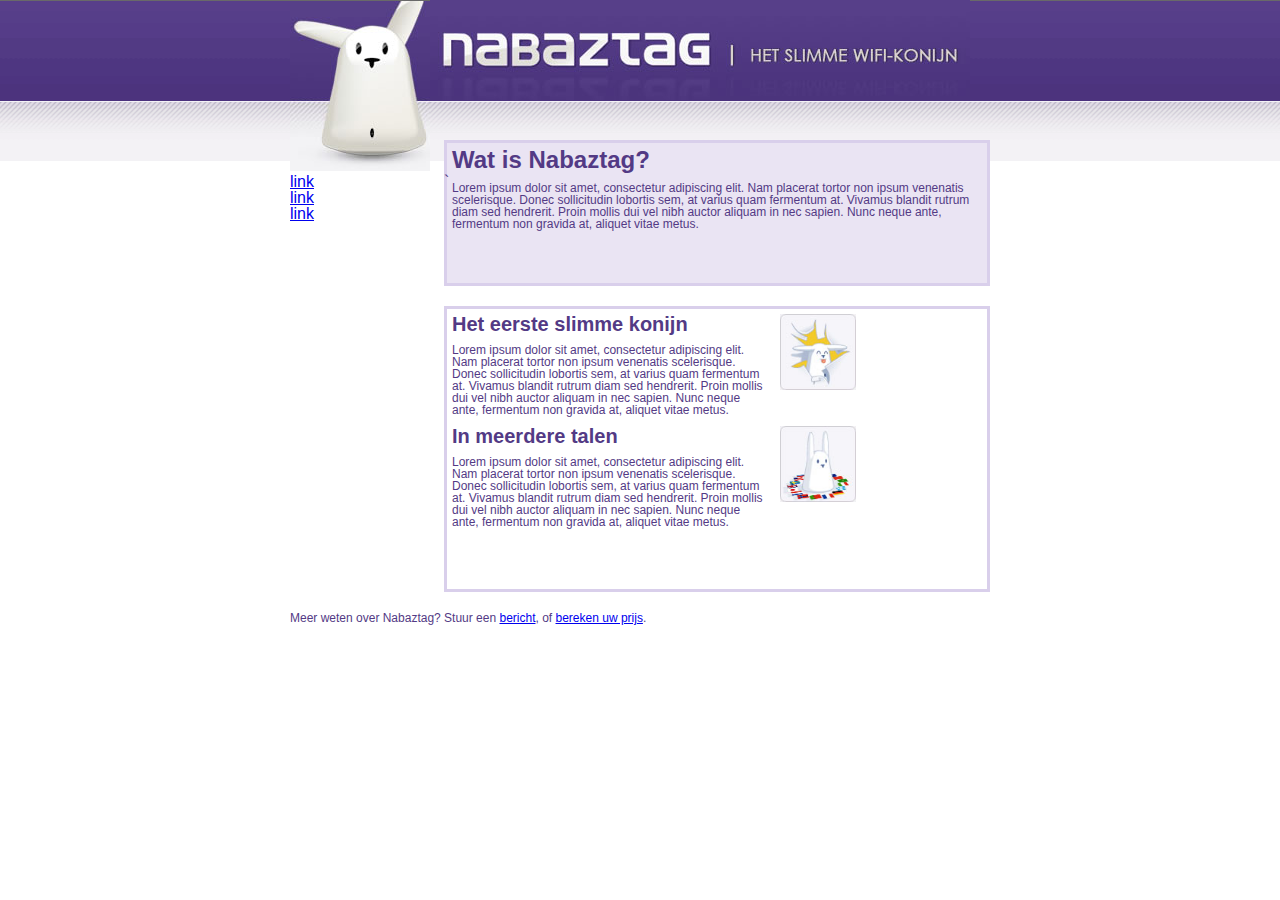
<file: index.html>
<!doctype html>
<html>
<head>
<meta charset="utf-8">
<title>Nabaztag - homepage</title>
<link href="css/style_responsive.css" rel="stylesheet">
<meta name="keywords" content="Wifi, internet, konijn" />
<meta name="description" content="Nabaztag, het slimme WIFI konijn!" />
<script src="http://html5shim.googlecode.com/svn/trunk/html5.js"></script>
</head>

<body>
<div id="container">
    <header>
        <h1 class="hidden">Dit is de header</h1>
        <figure id="logo">
            <img src="images/nabaztag.jpg" alt="Nabaztag logo" />
            <figcaption>Dit is het logo</figcaption>
        </figure>
        <figure id="slogan">
            <img src="images/titel.jpg" alt="Nabaztag titel" />
            <figcaption>Dit is de titel</figcaption>
        </figure>
    </header>
    <nav>
    	<ul>
            <li><a href="#">link</a></li>
            <li><a href="#">link</a></li>
            <li><a href="#">link</a></li>
        </ul>
        <select>
            <option>Home</option>
            <option>About</option>
            <option>Products</option>
            <option>Portfolio</option>
            <option>Contact</option>
        </select>
    </nav>`

    <section id="teaser">
    	<h1>Wat is Nabaztag?</h1>
        <p>Lorem ipsum dolor sit amet, consectetur adipiscing elit. Nam placerat tortor non ipsum venenatis scelerisque. Donec sollicitudin lobortis sem, at varius quam fermentum at. Vivamus blandit rutrum diam sed hendrerit. Proin mollis dui vel nibh auctor aliquam in nec sapien. Nunc neque ante, fermentum non gravida at, aliquet vitae metus. </p>
    </section>
    <section id="content">
    	<article>
            <div class="article">
                <h2>Het eerste slimme konijn</h2>
                <p>Lorem ipsum dolor sit amet, consectetur adipiscing elit. Nam placerat tortor non ipsum venenatis scelerisque. Donec sollicitudin lobortis sem, at varius quam fermentum at. Vivamus blandit rutrum diam sed hendrerit. Proin mollis dui vel nibh auctor aliquam in nec sapien. Nunc neque ante, fermentum non gravida at, aliquet vitae metus. </p>
            </div>
            <figure>
            	<img src="images/konijn.jpg" alt="Konijn" />
                <figcaption>Het eerste slimme konijn</figcaption>
            </figure>
        </article>
        <article>
            <div class="article">
                <h2>In meerdere talen</h2>
                <p>Lorem ipsum dolor sit amet, consectetur adipiscing elit. Nam placerat tortor non ipsum venenatis scelerisque. Donec sollicitudin lobortis sem, at varius quam fermentum at. Vivamus blandit rutrum diam sed hendrerit. Proin mollis dui vel nibh auctor aliquam in nec sapien. Nunc neque ante, fermentum non gravida at, aliquet vitae metus. </p>
            </div>
            <figure>
            	<img src="images/taal.jpg" alt="In meerdere talen" />
                <figcaption>In meerdere talen</figcaption>
            </figure>
        </article>
    </section>
    <footer>
    	<p>Meer weten over Nabaztag? Stuur een <a href="contact.html">bericht</a>, of <a href="rekenmachine.php">bereken uw prijs</a>.</p>
    </footer>
</div>
        
        <script src="http://ajax.googleapi.com/ajax/libs/jquery/1.6.2/jquery.min.js"></script> 
        <script>
            // DOM READY
            $(function(){
               //create select
               $('<select />').appendTo('nav');
               
               //create default option
               $('<option />', {
                   "selected":"selected",
                   "value":"",
                   "text" : "Ga naar ..."
               }).appendTo('nav select');
               
               
               //populate select with menu items
               $('nav a').each(function(){
                  var el = $(this); 
                  $('<option />', {
                    "value": el.attr('href'),
                    "text" : el.text()
                  }).appendTo('nav select');
               });
               
               // make sure the dropdown works
               $('nav select').change(function() {
                  window.location=$(this).find('option:selected').val(); 
               });
               
            });
        </script>

</body>
</html>
</file>
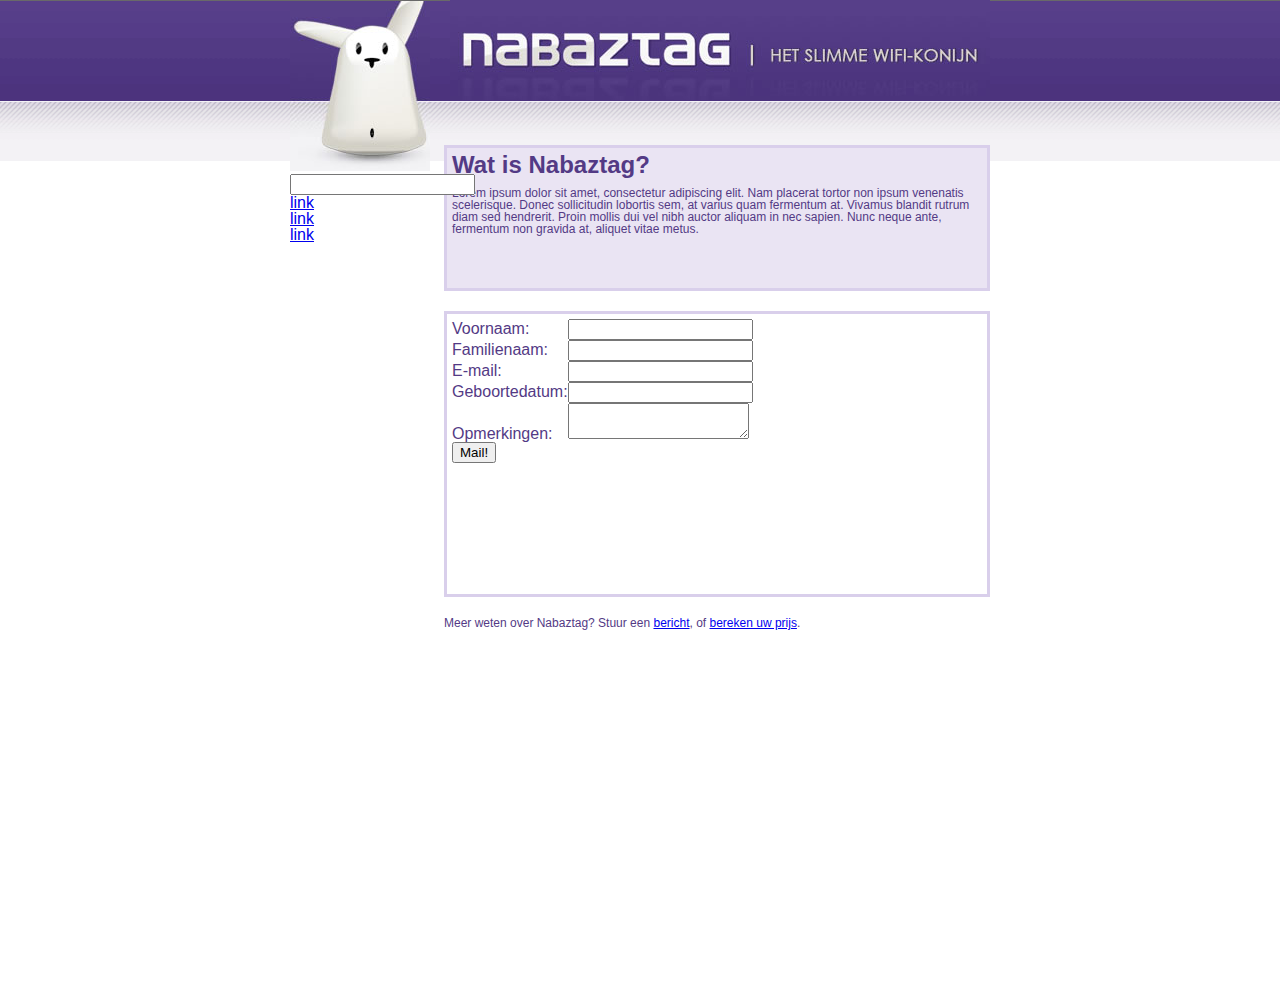
<file: contact.html>
<!doctype html>
<html>
<head>
<meta charset="utf-8">
<title>Nabaztag - Contacteer ons</title>
<link href="css/style.css" rel="stylesheet">
<link href="SpryAssets/SpryValidationTextField.css" rel="stylesheet" type="text/css">
<meta name="keywords" content="Wifi, internet, konijn" />
<meta name="description" content="Nabaztag, contacteer ons!" />
<script src="http://html5shim.googlecode.com/svn/trunk/html5.js"></script>
<script src="SpryAssets/SpryValidationTextField.js" type="text/javascript"></script>
</head>

<body>
<div id="container">
  <header>
    	<h1 class="hidden">Dit is de header</h1>
			<figure id="logo">
        		<img src="images/nabaztag.jpg" alt="Nabaztag logo" />
            	<figcaption>Dit is het logo</figcaption>
            </figure>
        	<figure id="slogan">
        		<img src="images/titel.jpg" alt="Nabaztag titel" />
            	<figcaption>Dit is de titel</figcaption>
            </figure>
    </header>
    <form name="form1" method="post" action="">
      <span id="sprytextfield1">
        <label for="email"></label>
        <input type="text" name="email" id="email">
        <span class="textfieldRequiredMsg">Een waarde is verplicht.</span></span>
    </form>
    <nav>
    	<ul>
        	<li><a href="#">link</a></li>
            <li><a href="#">link</a></li>
            <li><a href="#">link</a></li>
      </ul>
  </nav>
	<section id="teaser">
    	<h1>Wat is Nabaztag?</h1>
        <p>Lorem ipsum dolor sit amet, consectetur adipiscing elit. Nam placerat tortor non ipsum venenatis scelerisque. Donec sollicitudin lobortis sem, at varius quam fermentum at. Vivamus blandit rutrum diam sed hendrerit. Proin mollis dui vel nibh auctor aliquam in nec sapien. Nunc neque ante, fermentum non gravida at, aliquet vitae metus. </p>
    </section>
    <section id="content">
   	  <form action="mailto:xavier@example.com?subject=mail via Nabaztag&description=Dit is een testmail&cc=x@example.com" method="post" enctype="text/plain">
        	<table>
            	<tr>
                	<td><label>Voornaam:</label></td>
                    <td><input type="text" name="voornaam" /></td>
                </tr>
                <tr>
                	<td><label>Familienaam:</label></td>
                    <td><input type="type" name="familienaam" /></td>
                </tr>
                <tr>
                	<td><label>E-mail:</label></td>
                    <td><span id="sprytextfield2">
                    <label for="email2"></label>
                    <input type="text" name="email2" id="email2">
                    <span class="textfieldRequiredMsg">Een waarde is verplicht.</span><span class="textfieldInvalidFormatMsg">Gelieve een e-mailadres in te vullen.</span></span></td>
                </tr>
                <tr>
                	<td><label>Geboortedatum:</label></td>
                    <td><input type="text" name="geboortedatum" /></td>
                </tr>
                <tr>
                	<td><label>Opmerkingen:</label></td>
                    <td><textarea name="opmerkingen"></textarea></td>
                </tr>
                <tr>
                	<td colspan="2"><input type="submit" value="Mail!" />
                </tr>
            </table>
        </form>
	</section>
    <footer>
    	<p>Meer weten over Nabaztag? Stuur een <a href="contact.html">bericht</a>, of <a href="rekenmachine.php">bereken uw prijs</a>.</p>
    </footer>
</div>
<script type="text/javascript">
var sprytextfield1 = new Spry.Widget.ValidationTextField("sprytextfield1");
var sprytextfield2 = new Spry.Widget.ValidationTextField("sprytextfield2", "email");
</script>
</body>
</html>
</file>
<file: SpryAssets/SpryValidationTextField.css>
@charset "UTF-8";

/* SpryValidationTextField.css - version 0.4 - Spry Pre-Release 1.6.1 */

/* Copyright (c) 2006. Adobe Systems Incorporated. All rights reserved. */


/* These are the classes applied on the error messages
 * which prevent them from being displayed by default.
 */ 
.textfieldRequiredMsg, 
.textfieldInvalidFormatMsg, 
.textfieldMinValueMsg,
.textfieldMaxValueMsg,
.textfieldMinCharsMsg,
.textfieldMaxCharsMsg,
.textfieldValidMsg {
	display: none;
}

/* These selectors change the way messages look when the widget is in one of the error states.
 * These classes set a default red border and color for the error text.
 * The state class (e.g. .textfieldRequiredState) is applied on the top-level container for the widget,
 * and this way only the specific error message can be shown by setting the display property to "inline".
 */
.textfieldRequiredState .textfieldRequiredMsg, 
.textfieldInvalidFormatState .textfieldInvalidFormatMsg, 
.textfieldMinValueState .textfieldMinValueMsg,
.textfieldMaxValueState .textfieldMaxValueMsg,
.textfieldMinCharsState .textfieldMinCharsMsg,
.textfieldMaxCharsState .textfieldMaxCharsMsg
{
	display: inline;
	color: #CC3333;
	border: 1px solid #CC3333;
}



/* The next three group selectors control the way the core element (INPUT) looks like when the widget is in one of the states: * focus, required / invalid / minValue / maxValue / minChars / maxChars , valid 
 * There are two selectors for each state, to cover the two main usecases for the widget:
 * - the widget id is placed on the top level container for the INPUT
 * - the widget id is placed on the INPUT element itself (there are no error messages)
 */
 
 /* When the widget is in the valid state the INPUT has a green background applied on it. */
.textfieldValidState input, input.textfieldValidState {
	background-color: #B8F5B1;
}

/* When the widget is in an invalid state the INPUT has a red background applied on it. */
input.textfieldRequiredState, .textfieldRequiredState input, 
input.textfieldInvalidFormatState, .textfieldInvalidFormatState input, 
input.textfieldMinValueState, .textfieldMinValueState input, 
input.textfieldMaxValueState, .textfieldMaxValueState input, 
input.textfieldMinCharsState, .textfieldMinCharsState input, 
input.textfieldMaxCharsState, .textfieldMaxCharsState input {
	background-color: #FF9F9F;
}

/* When the widget has received focus, the INPUT has a yellow background applied on it. */
.textfieldFocusState input, input.textfieldFocusState {
	background-color: #FFFFCC;
}

/* This class applies only for a short period of time and changes the way the text in the textbox looks like.
 * It applies only when the widget has character masking enabled and the user tries to type in an invalid character.
 */
.textfieldFlashText input, input.textfieldFlashText {
	color: red !important;
}

/* When the widget has the hint message on, the hint text can be styled differently than the user typed text. */
.textfieldHintState input, input.textfieldHintState {
	/*color: red !important;*/
}
</file>
<file: css/style_responsive.css>
@import url('reset.css');
body{
	font-family:Verdana, Arial, Helvetica, sans-serif;
	background: url('../images/achtergrond.gif') top repeat-x;
	color:#533A85;
	}
nav select{display:none;}
img{width: 100%;}        
h1{font-size:24px;font-weight:bold;margin-bottom:10px;}
h2{font-size:20px;font-weight:bold;margin-bottom:10px;}
p{margin-bottom:10px;font-size:12px;}
	
#container{max-width:700px; width:100%; margin:0 auto;}
header{float:left;width:100%;}
header #logo{float:left;width:20%;margin-top:1px;}
header #slogan{float:left;width:77.14285714%;}

nav{float:left;width:22%;/*height:800px;*/height:120px;}

#teaser{float:left;width:75.714285714%;border:3px solid #D9CFEB;min-height:130px;margin-top:-50px;background:#EAE4F3;padding:5px}

#content{margin-top:20px;float:left;width:75.7142857142857%;border:3px solid #D9CFEB;min-height:270px;padding:5px;}

/* afbeeldingen in de content */
#content .article{float:left;width:60%;}
#content figure{float:left;width:14.2857142857143%;margin-left:10px;}


footer{margin-top:20px; float:left;width:77.1428571428%;}

.hidden,figcaption{display:none;}

@media screen and (max-width:700px) {
    body{
        background: none;
    }
    #content figure {
        float:none;width:80%;
    }
    h1, h2{
        font-size:12px;
    }
    nav ul{display:none;}
    nav select{display: inline;}
    
    /*#content, #teaser{
        display: none;
    }*/
    
}
</file>
<file: css/style.css>
@import url('reset.css');
body{
	font-family:Verdana, Arial, Helvetica, sans-serif;
	background: url('../images/achtergrond.gif') top repeat-x;
	color:#533A85;
	}
h1{font-size:24px;font-weight:bold;margin-bottom:10px;}
h2{font-size:20px;font-weight:bold;margin-bottom:10px;}
p{margin-bottom:10px;font-size:12px;}
	
#container{width:700px; margin:0 auto;}
header{float:left;width:700px;}
header #logo{float:left;width:160px;margin-top:1px;}
header #slogan{float:left;width:540px;}

nav{float:left;width:154px;height:800px;}

#teaser{float:left;width:530px;border:3px solid #D9CFEB;min-height:130px;margin-top:-50px;background:#EAE4F3;padding:5px}

#content{margin-top:20px;float:left;width:530px;border:3px solid #D9CFEB;min-height:270px;padding:5px;}

/* afbeeldingen in de content */
#content .article{float:left;width:420px;}
#content figure{float:left;width:100px;margin-left:10px;}

footer{margin-top:20px; float:left;width:540px;}

.hidden,figcaption{display:none;}
</file>
